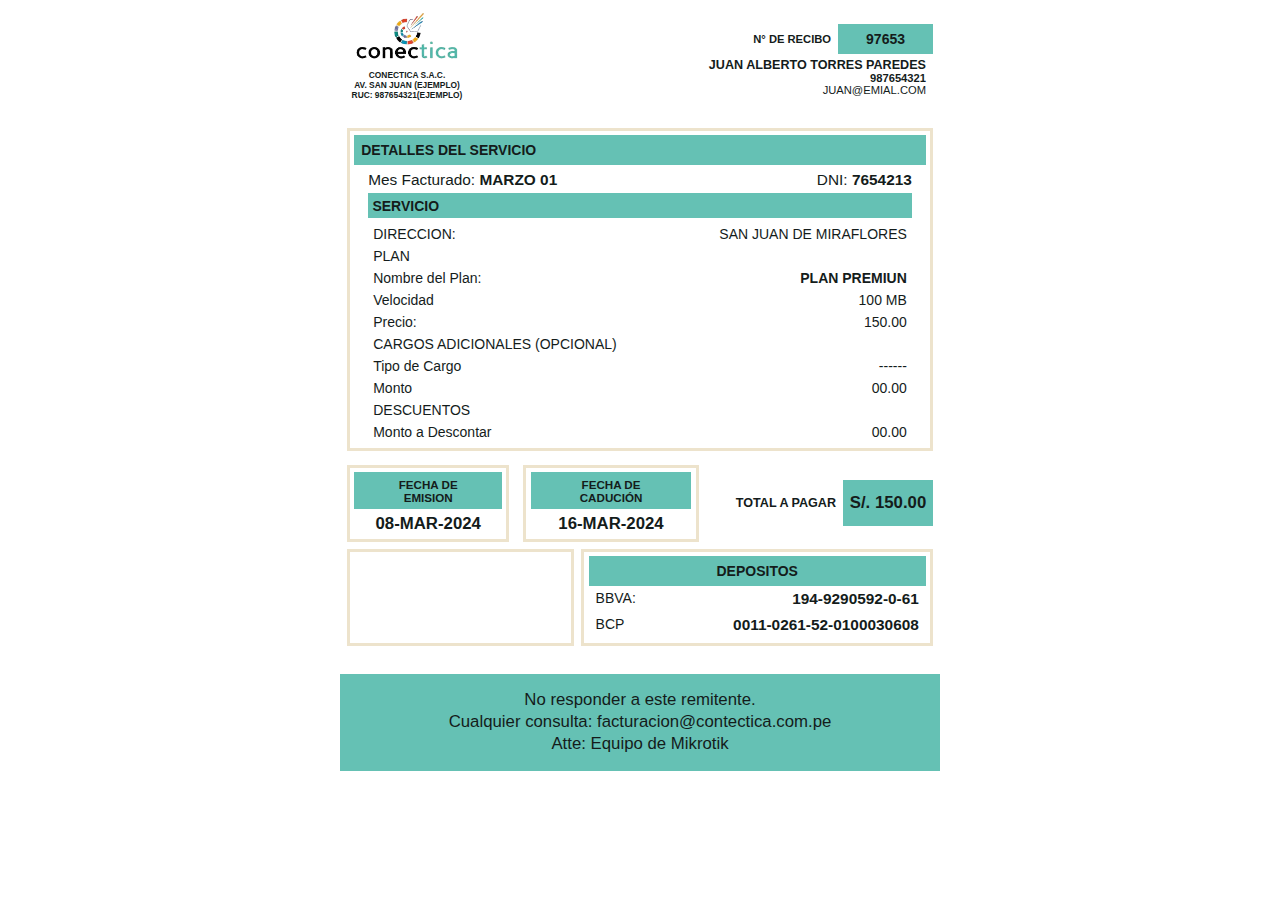
<file: index.html>
<!DOCTYPE html>
<html lang="es">
  <head>
    <meta charset="UTF-8" />
    <meta name="viewport" content="width=device-width, initial-scale=1.0" />
    <title>Conectica</title>
    <link rel="stylesheet" href="styles.css" />
  </head>
  <body>
    <div class="container">
      <header class="header">
        <section class="section__company">
          <img
            class="section__company__image"
            src="/images/conectica-logo.png"
            alt="Logo de conectica"
            loading="lazy"
          />
          <div class="section__company__name">
            <span>CONECTICA S.A.C.</span>
            <span>AV. SAN JUAN (EJEMPLO)</span>
            <span>RUC: 987654321(EJEMPLO)</span>
          </div>
        </section>

        <section class="section__user">
          <article class="user__id">
            <span class="user__id_span">N° DE RECIBO</span>
            <div class="user__id__box">
              <h5 class="user__id__box__h5">97653</h5>
            </div>
          </article>
          <article class="user__info">
            <span class="user__info__name">JUAN ALBERTO TORRES PAREDES</span>
            <span class="user__info__phone">987654321</span>
            <span class="user__info__email">JUAN@EMIAL.COM</span>
          </article>
        </section>
      </header>

      <main class="main">
        <section class="main__service wrappper-border">
          <h4 class="main__service__h4">DETALLES DEL SERVICIO</h4>
          <div class="main__service__div div">
            <section class="div__fisrt-content">
              <span> Mes Facturado: <strong>MARZO 01</strong> </span>
              <span>DNI: <strong>7654213</strong></span>
            </section>

            <section class="table-section">
              <h5 class="table-section__h5">SERVICIO</h5>
              <table class="table">
                <!-- <tr>
                  <th>Company</th>
                  <th>Contact</th>
                  <th>Country</th>
                </tr> -->
                <tr>
                  <td>DIRECCION:</td>
                  <td></td>
                  <td class="table___end-td">SAN JUAN DE MIRAFLORES</td>
                </tr>
                <tr>
                  <td>PLAN</td>
                  <td></td>
                  <td></td>
                </tr>
                <tr>
                  <td>Nombre del Plan:</td>
                  <td></td>
                  <td class="table___end-td"><strong>PLAN PREMIUN</strong></td>
                </tr>
                <tr>
                  <td>Velocidad</td>
                  <td></td>
                  <td class="table___end-td">100 MB</td>
                </tr>
                <tr>
                  <td>Precio:</td>
                  <td></td>
                  <td class="table___end-td">150.00</td>
                </tr>
                <tr>
                  <td>CARGOS ADICIONALES (OPCIONAL)</td>
                  <td></td>
                  <td></td>
                </tr>
                <tr>
                  <td>Tipo de Cargo</td>
                  <td></td>
                  <td class="table___end-td">------</td>
                </tr>
                <tr>
                  <td>Monto</td>
                  <td></td>
                  <td class="table___end-td">00.00</td>
                </tr>
                <tr>
                  <td>DESCUENTOS</td>
                  <td></td>
                  <td></td>
                </tr>
                <tr>
                  <td>Monto a Descontar</td>
                  <td></td>
                  <td class="table___end-td">00.00</td>
                </tr>
              </table>
            </section>
          </div>
        </section>

        <section class="main-total">
          <div class="main-total__div">
            <article class="main-total__div__article wrappper-border">
              <h5 class="main-total__div__article__h5">FECHA DE EMISION</h5>
              <span class="main-total__div__article__span">08-MAR-2024</span>
            </article>
            <article class="main-total__div__article wrappper-border">
              <h5 class="main-total__div__article__h5">FECHA DE CADUCIÓN</h5>
              <span class="main-total__div__article__span">16-MAR-2024</span>
            </article>
          </div>

          <article class="main-total__article">
            <h5 class="main-total__article__h5">TOTAL A PAGAR</h5>
            <span class="main-total__article__span">S/. 150.00</span>
          </article>
        </section>

        <section class="main-account">
          <div class="main-account__div wrappper-border"></div>

          <article class="main-account__article wrappper-border">
            <h5 class="main-account__article__h5">DEPOSITOS</h5>
            <div class="main-account__article__div">
              <span>BBVA:</span>
              <strong class="main-account__article__div__strong">
                194-9290592-0-61
              </strong>
            </div>
            <div class="main-account__article__div">
              <span>BCP</span>
              <strong class="main-account__article__div__strong"
                >0011-0261-52-0100030608</strong
              >
            </div>
          </article>
        </section>
      </main>

      <footer class="footer">
        <p class="footer__p">No responder a este remitente.</p>
        <p class="footer__p">
          Cualquier consulta:
          <a href="mailto:facturacion@contectica.com.pe" class="footer__p__a"
            >facturacion@contectica.com.pe</a
          >
        </p>
        <p class="footer__p">Atte: Equipo de Mikrotik</p>
      </footer>
    </div>
  </body>
</html>
</file>
<file: styles.css>
:root {
  --primary: #65c1b4;
  --secondary: #ede3cc;
  --black: #141c1b;
}

* {
  margin: 0;
  padding: 0;
  box-sizing: border-box;
  font-family: Oxygen, Trebuchet MS, Lucida Grande, Lucida Sans Unicode,
    Lucida Sans, Tahoma, sans-serif;
}

body {
  font-size: 14px;
  width: 100%;
  color: var(--black);
}
.container {
  width: 100%;
  max-width: 600px;
  /* background-color: var(--primary); */
  margin: auto;
}

/* HEADER */

.header {
  display: flex;
  gap: 1em;
  justify-content: space-between;
  align-items: end;
  margin-bottom: 1em;
  padding: 0.5em;
}

.section__company__image {
  width: 100%;
  max-width: 120px;
  aspect-ratio: 16/8;
}

.section__company__name {
  display: flex;
  flex-direction: column;
  text-align: center;
  font-size: 0.6em;
  font-weight: 600;
}

.user__id {
  display: flex;
  gap: 0.5em;
  align-items: center;
  justify-content: end;
}
.user__id_span {
  font-size: 0.8em;
  font-weight: 600;
}
.user__id__box {
  background-color: var(--primary);
  padding: 0.5em 2em;
}

.user__id__box__h5 {
  font-weight: 700;
  font-size: 1em;
}

.user__info {
  display: flex;
  flex-direction: column;
  padding: 0 0.5em;
  margin: 0.3em 0;
  text-align: end;
}

.user__info__name {
  font-weight: 800;
  font-size: 0.9em;
}
.user__info__phone {
  font-size: 0.8em;
  font-weight: 700;
}
.user__info__email {
  font-size: 0.8em;
}

.wrappper-border {
  padding: 0.3em;
  border: 3px solid var(--secondary);
}

.main {
  padding: 0.5em;
  margin-bottom: 1em;
}

.main__service {
  margin-bottom: 1em;
}

.main__service__h4 {
  padding: 0.5em;
  background-color: var(--primary);
  margin-bottom: 0.4em;
  font-size: 1em;
}
.main__service__div {
  width: 100%;
  padding: 0 1em;
}

.div__fisrt-content {
  display: flex;
  justify-content: space-between;
  font-size: 1.1em;
  margin-bottom: 0.3em;
}

.table-section__h5 {
  padding: 0.3em;
  background-color: var(--primary);
  margin-bottom: 0.4em;
  font-size: 1em;
}

table {
  font-family: arial, sans-serif;
  border-collapse: collapse;
  width: 100%;
}

td,
th {
  /* border: 1px solid #dddddd; */
  text-align: left;
  padding: 3px 5px;
}

.table___end-td {
  text-align: end;
}

/* tr:nth-child(even) {
  background-color: #dddddd;
} */

.main-total {
  display: grid;
  grid-template-columns: 1fr;
  gap: 0.3em;
  align-items: center;
  justify-items: center;
}

.main-total__div {
  display: flex;
  gap: 1em;
  justify-content: space-between;
}
/* .main-total__div__article {
} */
.main-total__div__article__h5 {
  background-color: var(--primary);
  padding: 0.5em 2em;
  text-align: center;
}

.main-total__div__article__span {
  display: block;
  font-size: 1.2em;
  font-weight: 700;
  padding-top: 0.3em;
  text-align: center;
}

.main-total__article {
  display: flex;
  justify-content: space-around;
  gap: 0.2em;
  padding: 1em 0;
  align-items: center;
}

.main-total__article__h5 {
  font-size: 1em;
  font-weight: 700;
}

.main-total__article__span {
  background-color: var(--primary);
  padding: 0.8em 0.5em;
  font-weight: 700;
  font-size: 1.2em;
}

.main-account {
  margin: 0.5em 0;
}

.main-account__div {
  display: none;
}

.main-account__article__h5 {
  background-color: var(--primary);
  padding: 0.5em 2em;
  font-size: 1em;
  text-align: center;
}

.main-account__article__div {
  padding: 0.3em 0.5em;
  display: flex;
  justify-content: space-between;
  font-size: 1em;
}

.main-account__article__div__strong {
  font-size: 1.1em;
}

.footer {
  display: flex;
  flex-direction: column;
  gap: 0.1em;
  text-align: center;
  background-color: var(--primary);
  padding: 1em;
  font-size: 1.2em;
}

.footer__p__a {
  text-decoration: none;
  color: var(--black);
}

@media (min-width: 510px) {
  .main-total {
    grid-template-columns: 60% 1fr;
    justify-items: stretch;
  }
  .main-total__article {
    gap: 0.5em;
    justify-content: end;
  }
  .main-total__article__h5 {
    font-size: 0.9em;
    font-weight: 700;
  }

  .main-total__article__span {
    font-size: 1.2em;
    padding: 0.8em 0.4em;
  }

  .main-account__div {
    display: block;
  }

  .main-account {
    display: grid;
    grid-template-columns: 1fr 60%;
    gap: 0.5em;
  }
}
</file>
